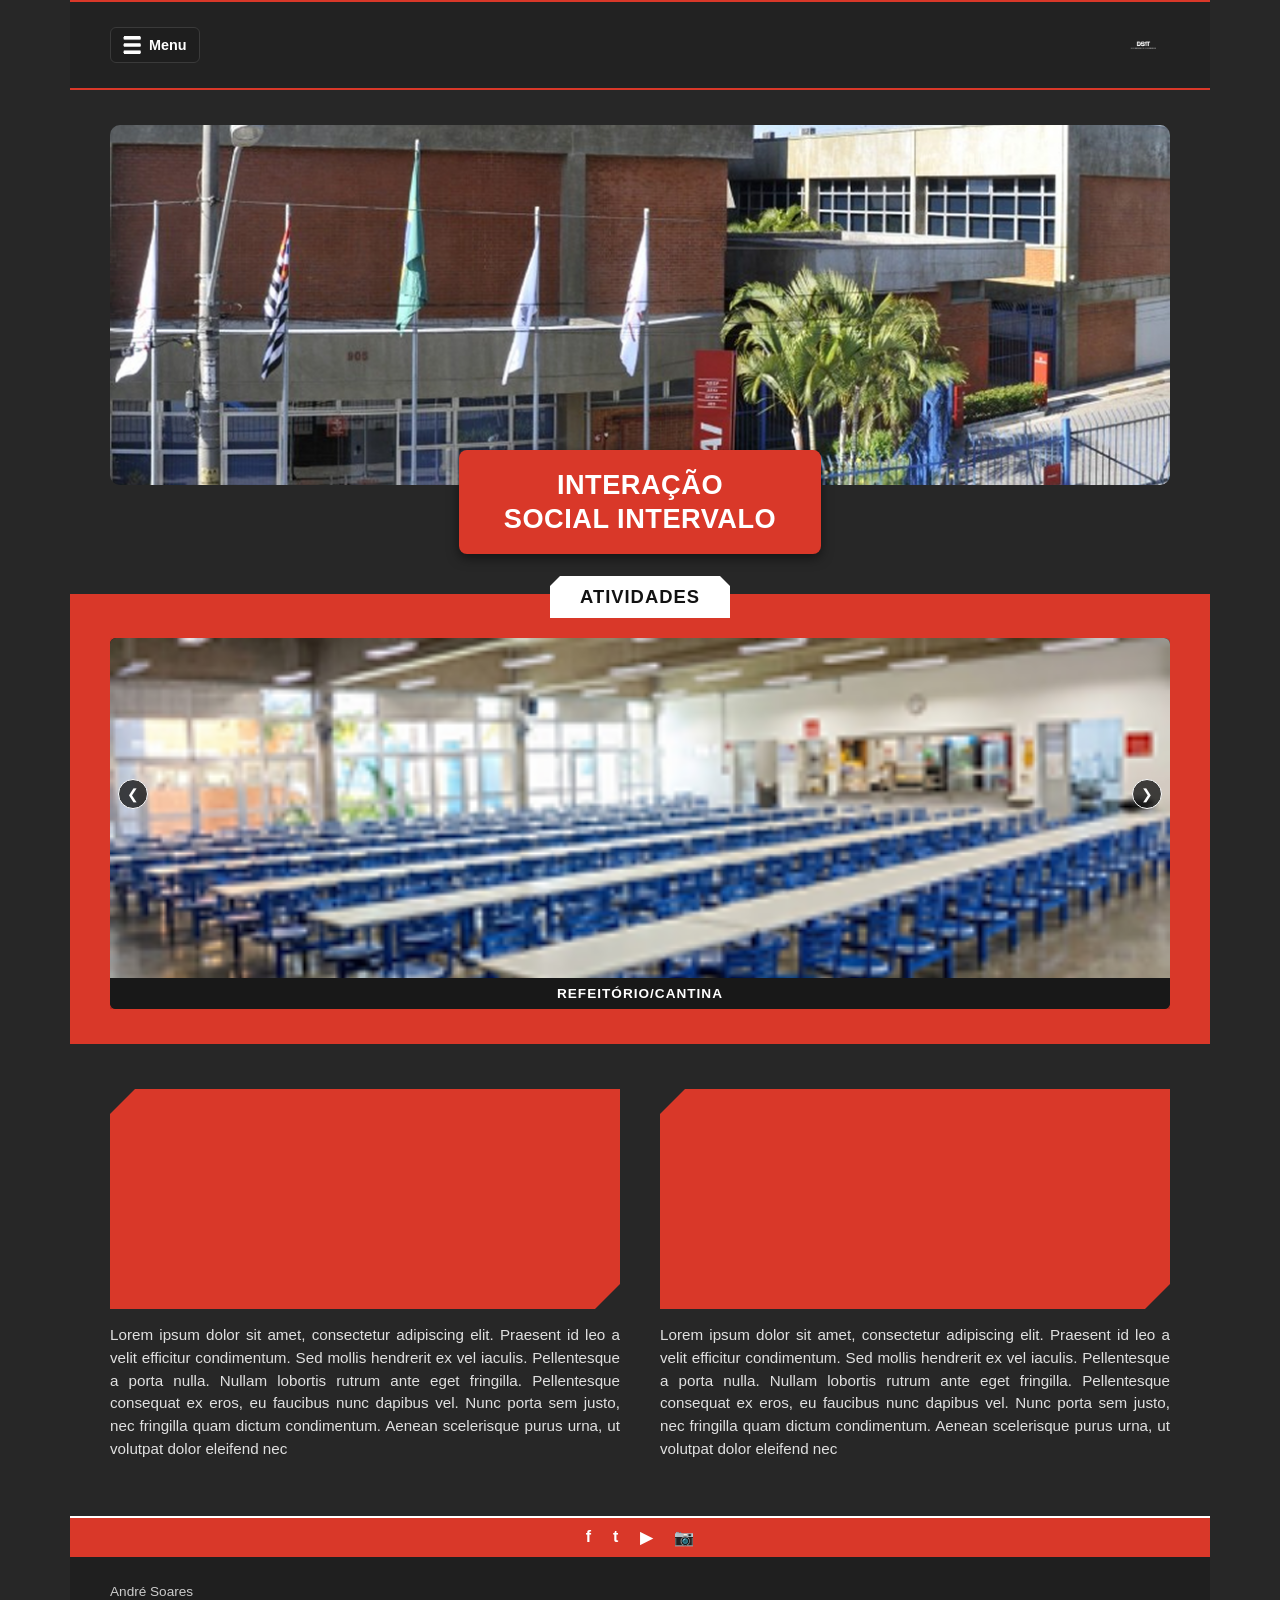
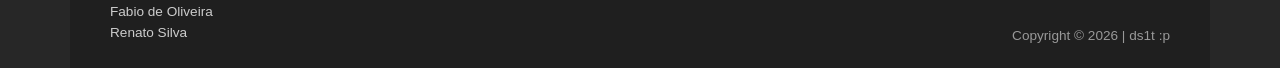
<file: pages/index.html>
<!DOCTYPE html>
<html lang="pt-br">
<head>
    <meta charset="UTF-8">
    <meta name="viewport" content="width=device-width, initial-scale=1.0">
    <title>Interação Social Intervalo</title>
    <link rel="stylesheet" href="../assets/css/style.css">
</head>
<body>

    <header>
        <details class="menu-container">
            <summary class="menu-summary">
                <img class="menu-icone" src="../assets/images/menu.png" alt="Abrir menu">
                <span class="menu-texto">Menu</span>
            </summary>
            <nav>
                <a href="index.html">Início</a>
                <a href="ds1t.html">DS1T</a>
                <a href="lazer.html">Lazer</a>
                <a href="jogos.html">Jogos</a>
                <a href="refeitorio.html">Refeitório/Cantina</a>
            </nav>
        </details>
        <img class="logo" src="../assets/images/logo.png" alt="Logo SENAI">
    </header>

    <main class="pagina-inicial">
        
        <section class="banner-principal">
            <div class="banner-imagem"></div>
            <div class="banner-titulo">
                <h1>INTERAÇÃO<br>SOCIAL INTERVALO</h1>
            </div>
        </section>

        <section class="secao-atividades">
            <div class="titulo-atividades-branco">
                <h2>ATIVIDADES</h2>
            </div>

            <div class="carrossel-container">
                <button class="btn-carrossel prev" onclick="mudarSlide(-1)">❮</button>

                <div class="carrossel-janela" id="janela">
                    <div class="carrossel-trilho" id="trilho">
                        
                        <div class="card-atividade">
                            <img src="../assets/images/cantina.png" alt="Refeitório e Cantina">
                            <span>REFEITÓRIO/CANTINA</span>
                        </div>

                        <div class="card-atividade">
                            <img src="../assets/images/musica.png" alt="Música">
                            <span>MÚSICA</span>
                        </div>

                        <div class="card-atividade">
                            <img src="../assets/images/xadrez.png" alt="Jogos">
                            <span>JOGOS</span>
                        </div>

                        <div class="card-atividade">
                            <img src="../assets/images/escola_senai.png" alt="Biblioteca">
                            <span>BIBLIOTECA</span>
                        </div>

                    </div>
                </div>

                <button class="btn-carrossel next" onclick="mudarSlide(1)">❯</button>
            </div>
        </section>

        <section class="secao-textos">
            <article class="bloco-destaque">
                <div class="card-vermelho"></div>
                <p class="caixa-texto">
                    Lorem ipsum dolor sit amet, consectetur adipiscing elit. Praesent id leo a velit efficitur condimentum. Sed mollis hendrerit ex vel iaculis. Pellentesque a porta nulla. Nullam lobortis rutrum ante eget fringilla. Pellentesque consequat ex eros, eu faucibus nunc dapibus vel. Nunc porta sem justo, nec fringilla quam dictum condimentum. Aenean scelerisque purus urna, ut volutpat dolor eleifend nec
                </p>
            </article>

            <article class="bloco-destaque">
                <div class="card-vermelho"></div>
                <p class="caixa-texto">
                    Lorem ipsum dolor sit amet, consectetur adipiscing elit. Praesent id leo a velit efficitur condimentum. Sed mollis hendrerit ex vel iaculis. Pellentesque a porta nulla. Nullam lobortis rutrum ante eget fringilla. Pellentesque consequat ex eros, eu faucibus nunc dapibus vel. Nunc porta sem justo, nec fringilla quam dictum condimentum. Aenean scelerisque purus urna, ut volutpat dolor eleifend nec
                </p>
            </article>
        </section>

    </main>

    <footer>
        <div class="redes-sociais">
            <a href="#" aria-label="Facebook">f</a>
            <a href="#" aria-label="Twitter">t</a>
            <a href="#" aria-label="YouTube">▶</a>
            <a href="#" aria-label="Instagram">📷</a>
        </div>

        <div class="rodape-info">
            <div class="autores">
                <p>André Soares</p>
                <p>Fabio de Oliveira</p>
                <p>Renato Silva</p>
            </div>
            <p class="copyright">Copyright © 2026 | ds1t :p</p>
        </div>
    </footer>

    <script>
        const janela = document.getElementById('janela');

        function mudarSlide(direcao) {
            const larguraCard = janela.offsetWidth + 15;
            
            if (direcao === 1 && janela.scrollLeft + janela.offsetWidth >= janela.scrollWidth - 5) {
                janela.scrollTo({ left: 0, behavior: 'smooth' });
            } else if (direcao === -1 && janela.scrollLeft <= 5) {
                janela.scrollTo({ left: janela.scrollWidth, behavior: 'smooth' });
            } else {
                janela.scrollBy({ left: direcao * larguraCard, behavior: 'smooth' });
            }
        }

        setInterval(() => {
            mudarSlide(1);
        }, 4000);
    </script>

</body>
</html>
</file>
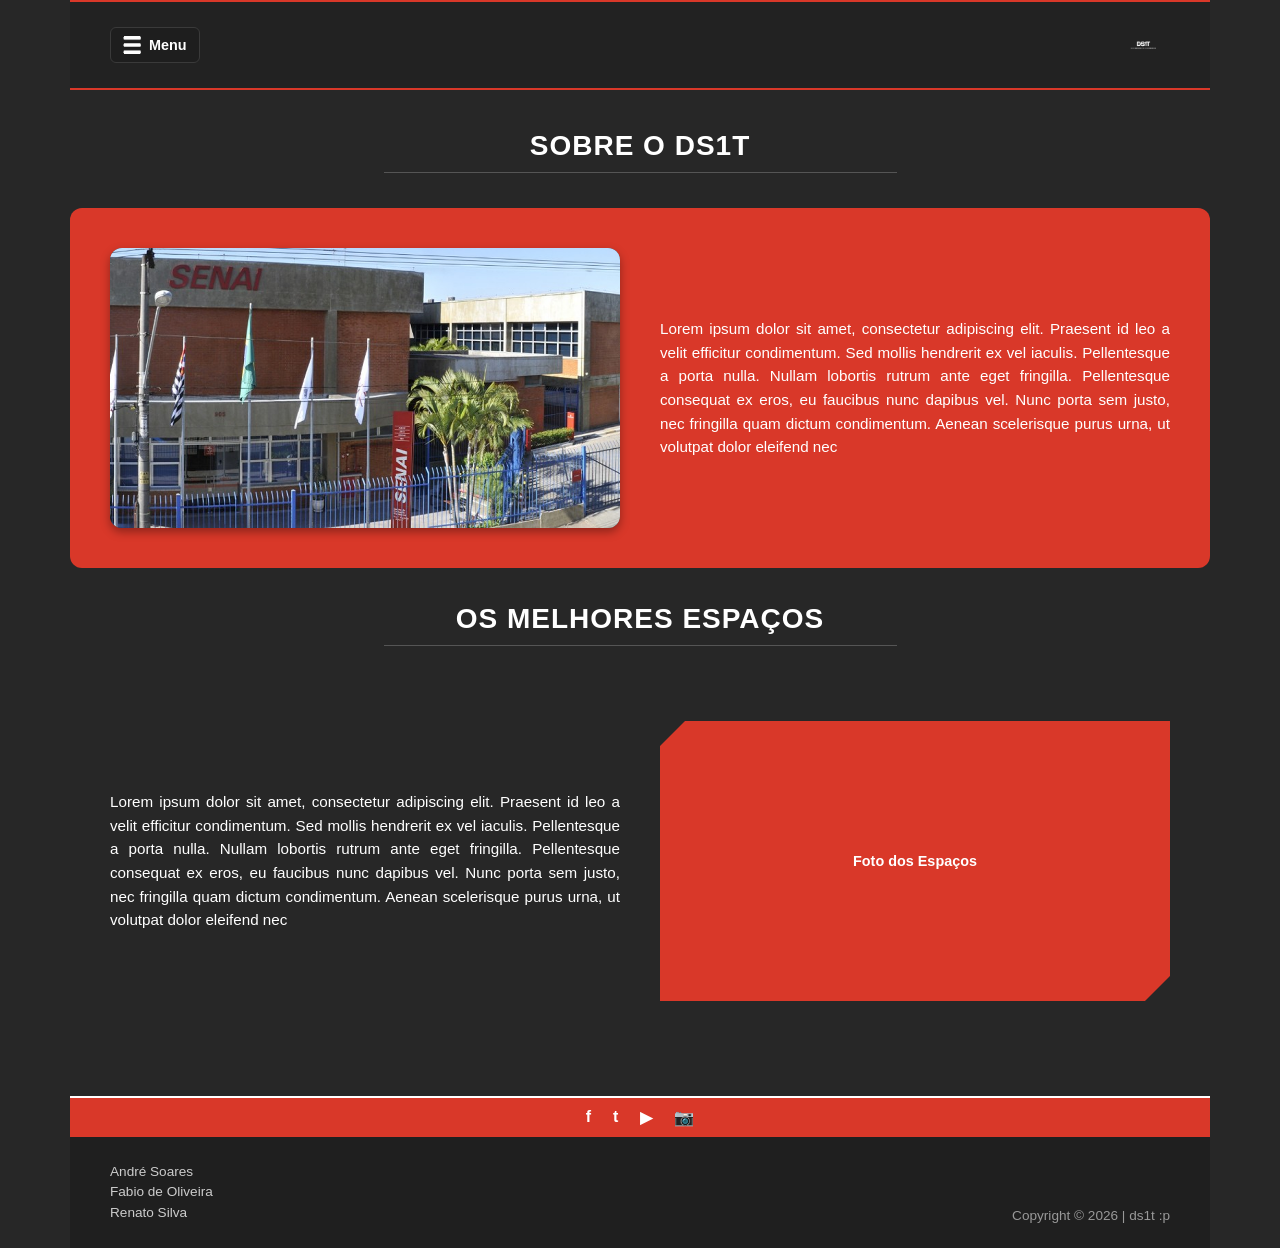
<file: pages/ds1t.html>
<!DOCTYPE html>
<html lang="pt-br">
<head>
    <meta charset="UTF-8">
    <meta name="viewport" content="width=device-width, initial-scale=1.0">
    <title>Sobre o DS1T - Interação Social</title>
    <link rel="stylesheet" href="../assets/css/style.css">
    <link rel="stylesheet" href="../assets/css/ds1t.css">
</head>
<body>

    <header>
        <details class="menu-container">
            <summary class="menu-summary">
                <img class="menu-icone" src="../assets/images/menu.png" alt="Abrir menu">
                <span class="menu-texto">Menu</span>
            </summary>
            <nav>
                <a href="index.html">Início</a>
                <a href="ds1t.html">DS1T</a>
                <a href="lazer.html">Lazer</a>
                <a href="jogos.html">Jogos</a>
                <a href="refeitorio.html">Refeitório/Cantina</a>
            </nav>
        </details>
        <img class="logo" src="../assets/images/logo.png" alt="Logo SENAI">
    </header>

    <main class="pagina-secundaria">
        <h1>SOBRE O DS1T</h1>

        <!-- PRIMEIRO BLOCO: FAIXA VERMELHA IGUAL AO FIGMA -->
        <section class="bloco">
            <div class="espaco-imagem">
                <img src="../assets/images/escola_senai.png" alt="Escola SENAI">
            </div>
            <p class="texto">
                Lorem ipsum dolor sit amet, consectetur adipiscing elit. Praesent id leo a velit efficitur condimentum. Sed mollis hendrerit ex vel iaculis. Pellentesque a porta nulla. Nullam lobortis rutrum ante eget fringilla. Pellentesque consequat ex eros, eu faucibus nunc dapibus vel. Nunc porta sem justo, nec fringilla quam dictum condimentum. Aenean scelerisque purus urna, ut volutpat dolor eleifend nec
            </p>
        </section>

        <h2>OS MELHORES ESPAÇOS</h2>

        <!-- SEGUNDO BLOCO: FUNDO ESCURO -->
        <section class="bloco1">
            <div class="espaco-imagem">
                <span>Foto dos Espaços</span>
            </div>
            <p class="texto">
                Lorem ipsum dolor sit amet, consectetur adipiscing elit. Praesent id leo a velit efficitur condimentum. Sed mollis hendrerit ex vel iaculis. Pellentesque a porta nulla. Nullam lobortis rutrum ante eget fringilla. Pellentesque consequat ex eros, eu faucibus nunc dapibus vel. Nunc porta sem justo, nec fringilla quam dictum condimentum. Aenean scelerisque purus urna, ut volutpat dolor eleifend nec
            </p>
        </section>
    </main>

    <footer>
        <div class="redes-sociais">
            <a href="#" aria-label="Facebook">f</a>
            <a href="#" aria-label="Twitter">t</a>
            <a href="#" aria-label="YouTube">▶</a>
            <a href="#" aria-label="Instagram">📷</a>
        </div>

        <div class="rodape-info">
            <div class="autores">
                <p>André Soares</p>
                <p>Fabio de Oliveira</p>
                <p>Renato Silva</p>
            </div>
            <p class="copyright">Copyright © 2026 | ds1t :p</p>
        </div>
    </footer>

</body>
</html>
</file>
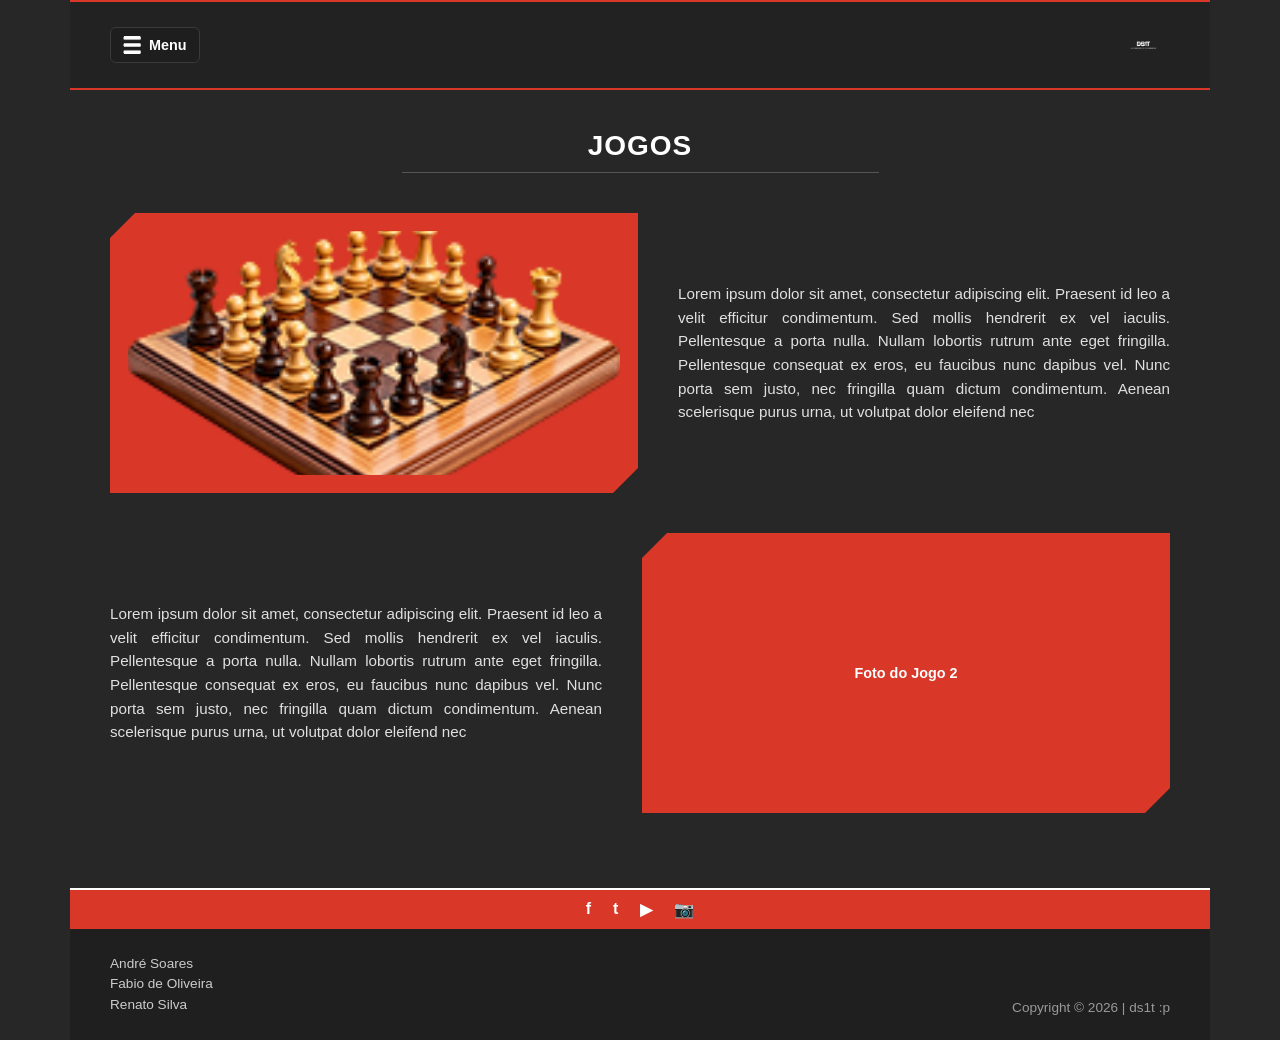
<file: pages/jogos.html>
<!DOCTYPE html>
<html lang="pt-br">
<head>
    <meta charset="UTF-8">
    <meta name="viewport" content="width=device-width, initial-scale=1.0">
    <title>Interação Social | Jogos</title>
    <link rel="stylesheet" href="../assets/css/style.css">
    <link rel="stylesheet" href="../assets/css/jogos.css">
</head>
<body>

    <header>
        <details class="menu-container">
            <summary class="menu-summary">
                <img class="menu-icone" src="../assets/images/menu.png" alt="Abrir menu">
                <span class="menu-texto">Menu</span>
            </summary>
            <nav>
                <a href="index.html">Início</a>
                <a href="ds1t.html">DS1T</a>
                <a href="lazer.html">Lazer</a>
                <a href="jogos.html">Jogos</a>
                <a href="refeitorio.html">Refeitório/Cantina</a>
            </nav>
        </details>
        <img class="logo" src="../assets/images/logo.png" alt="Logo SENAI">
    </header>

    <main class="pagina-jogos">
        <h1>JOGOS</h1>

        <section class="bloco-jogo">
            <div class="espaco-imagem">
                <img src="../assets/images/xadrez.png" alt="Jogo de Xadrez">
            </div>
            <p class="texto">
                Lorem ipsum dolor sit amet, consectetur adipiscing elit. Praesent id leo a velit efficitur condimentum. Sed mollis hendrerit ex vel iaculis. Pellentesque a porta nulla. Nullam lobortis rutrum ante eget fringilla. Pellentesque consequat ex eros, eu faucibus nunc dapibus vel. Nunc porta sem justo, nec fringilla quam dictum condimentum. Aenean scelerisque purus urna, ut volutpat dolor eleifend nec
            </p>
        </section>

        <section class="bloco-jogo">
            <div class="espaco-imagem">
                <span>Foto do Jogo 2</span>
            </div>
            <p class="texto">
                Lorem ipsum dolor sit amet, consectetur adipiscing elit. Praesent id leo a velit efficitur condimentum. Sed mollis hendrerit ex vel iaculis. Pellentesque a porta nulla. Nullam lobortis rutrum ante eget fringilla. Pellentesque consequat ex eros, eu faucibus nunc dapibus vel. Nunc porta sem justo, nec fringilla quam dictum condimentum. Aenean scelerisque purus urna, ut volutpat dolor eleifend nec
            </p>
        </section>
    </main>

    <footer>
        <div class="redes-sociais">
            <a href="#" aria-label="Facebook">f</a>
            <a href="#" aria-label="Twitter">t</a>
            <a href="#" aria-label="YouTube">▶</a>
            <a href="#" aria-label="Instagram">📷</a>
        </div>

        <div class="rodape-info">
            <div class="autores">
                <p>André Soares</p>
                <p>Fabio de Oliveira</p>
                <p>Renato Silva</p>
            </div>
            <p class="copyright">Copyright © 2026 | ds1t :p</p>
        </div>
    </footer>

</body>
</html>
</file>
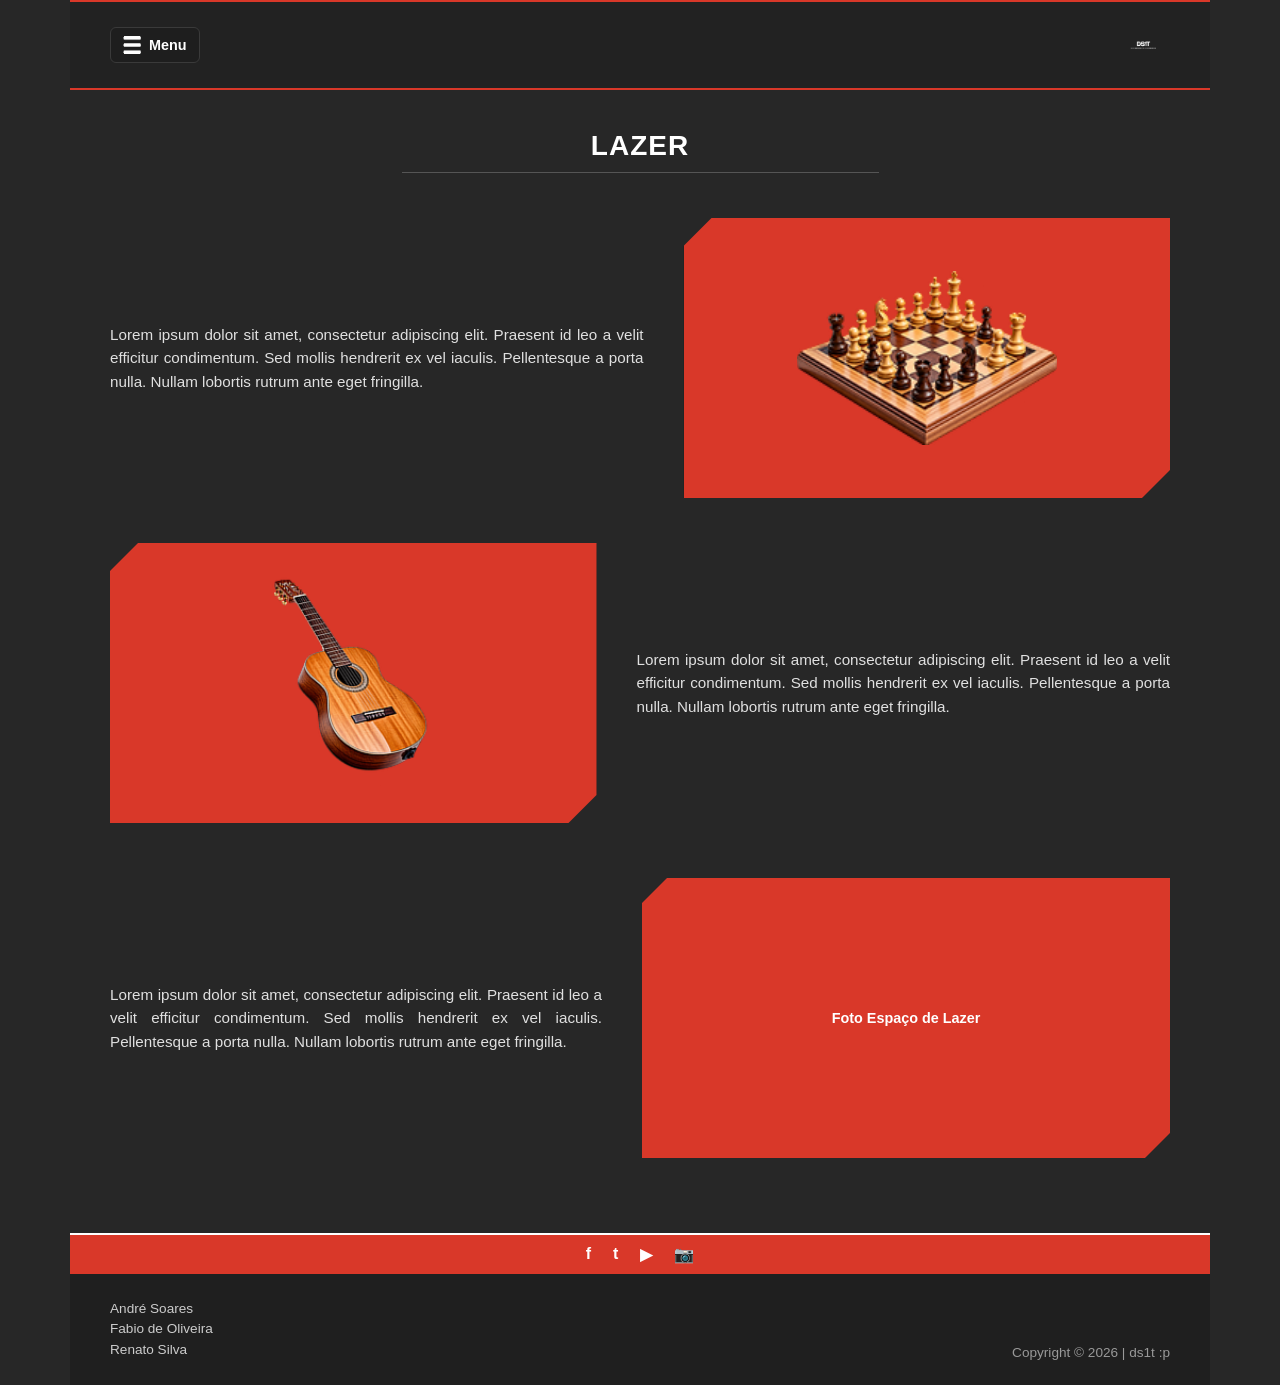
<file: pages/lazer.html>
<!DOCTYPE html>
<html lang="pt-br">
<head>
    <meta charset="UTF-8">
    <meta name="viewport" content="width=device-width, initial-scale=1.0">
    <title>Interação Social | Lazer</title>
    <link rel="stylesheet" href="../assets/css/style.css">
    <link rel="stylesheet" href="../assets/css/lazer.css">
</head>
<body>

    <header>   
        <details class="menu-container">
            <summary class="menu-summary">
                <img class="menu-icone" src="../assets/images/menu.png" alt="Abrir menu">
                <span class="menu-texto">Menu</span>
            </summary>
            <nav>
                <a href="index.html">Início</a>
                <a href="ds1t.html">DS1T</a>
                <a href="lazer.html">Lazer</a>
                <a href="jogos.html">Jogos</a>
                <a href="refeitorio.html">Refeitório/Cantina</a>
            </nav>
        </details>
        <img class="logo" src="../assets/images/logo.png" alt="Logo SENAI">
    </header>

    <main class="pagina-lazer">
        <h1 class="titulo-lazer">LAZER</h1>

        <!-- BLOCO 1: TEXTO NA ESQUERDA, XADREZ NA DIREITA -->
        <div class="container-lado-a-lado">
            <section class="secao-texto">
                <p class="texto-lazer">
                    Lorem ipsum dolor sit amet, consectetur adipiscing elit. Praesent id leo a velit efficitur condimentum. Sed mollis hendrerit ex vel iaculis. Pellentesque a porta nulla. Nullam lobortis rutrum ante eget fringilla.
                </p>
            </section>
            <section class="secao-imagem">
                <img class="imagem-destaque" src="../assets/images/xadrez.png" alt="Tabuleiro de xadrez">
            </section>
        </div>

        <!-- BLOCO 2: VIOLÃO NA ESQUERDA, TEXTO NA DIREITA -->
        <div class="container-lado-a-lado">
            <section class="secao-imagem">
                <img class="imagem-destaque" src="../assets/images/violao.png" alt="Violão">
            </section>
            <section class="secao-texto">
                <p class="texto-lazer">
                    Lorem ipsum dolor sit amet, consectetur adipiscing elit. Praesent id leo a velit efficitur condimentum. Sed mollis hendrerit ex vel iaculis. Pellentesque a porta nulla. Nullam lobortis rutrum ante eget fringilla.
                </p>
            </section>
        </div>

        <!-- BLOCO 3: ESPAÇO DE FOTO E TEXTO ABAIXO (IGUAL AO FIGMA) -->
        <section class="bloco-extra">
            <div class="espaco-imagem">
                <span>Foto Espaço de Lazer</span>
            </div>
            <p class="texto-lazer">
                Lorem ipsum dolor sit amet, consectetur adipiscing elit. Praesent id leo a velit efficitur condimentum. Sed mollis hendrerit ex vel iaculis. Pellentesque a porta nulla. Nullam lobortis rutrum ante eget fringilla.
            </p>
        </section>
    </main>

    <footer>
        <div class="redes-sociais">
            <a href="#" aria-label="Facebook">f</a>
            <a href="#" aria-label="Twitter">t</a>
            <a href="#" aria-label="YouTube">▶</a>
            <a href="#" aria-label="Instagram">📷</a>
        </div>

        <div class="rodape-info">
            <div class="autores">
                <p>André Soares</p>
                <p>Fabio de Oliveira</p>
                <p>Renato Silva</p>
            </div>
            <p class="copyright">Copyright © 2026 | ds1t :p</p>
        </div>
    </footer>

</body>
</html>
</file>
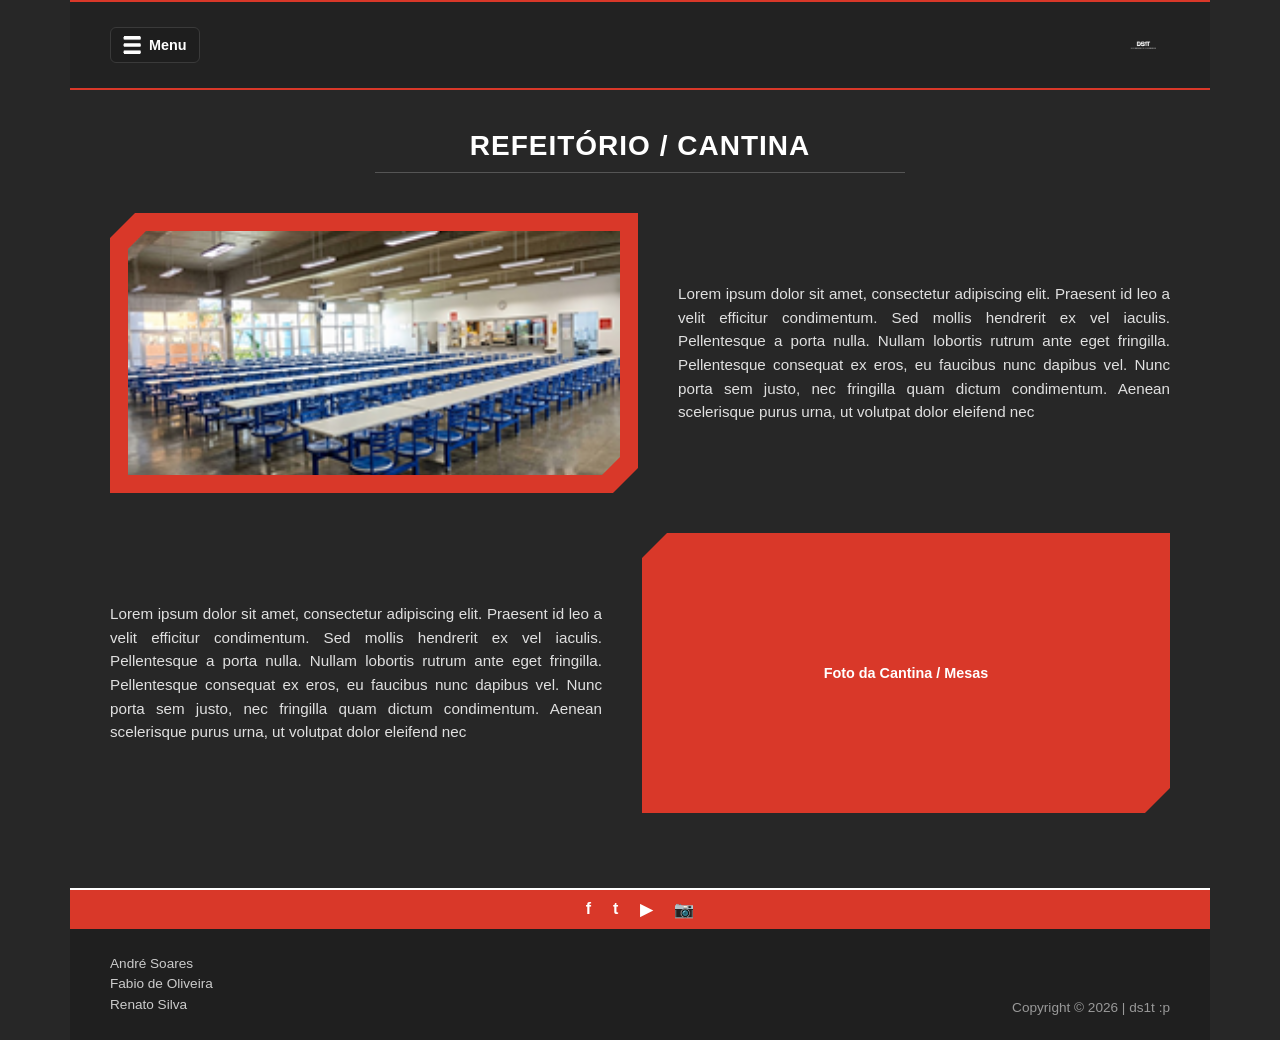
<file: pages/refeitorio.html>
<!DOCTYPE html>
<html lang="pt-br">
<head>
    <meta charset="UTF-8">
    <meta name="viewport" content="width=device-width, initial-scale=1.0">
    <title>Interação Social | Refeitório e Cantina</title>
    <link rel="stylesheet" href="../assets/css/style.css">
    <link rel="stylesheet" href="../assets/css/refeitorio.css">
</head>
<body>

    <header>
        <details class="menu-container">
            <summary class="menu-summary">
                <img class="menu-icone" src="../assets/images/menu.png" alt="Abrir menu">
                <span class="menu-texto">Menu</span>
            </summary>
            <nav>
                <a href="index.html">Início</a>
                <a href="ds1t.html">DS1T</a>
                <a href="lazer.html">Lazer</a>
                <a href="jogos.html">Jogos</a>
                <a href="refeitorio.html">Refeitório/Cantina</a>
            </nav>
        </details>
        <img class="logo" src="../assets/images/logo.png" alt="Logo SENAI">
    </header>

    <main class="pagina-refeitorio">
        <h1>REFEITÓRIO / CANTINA</h1>

        <!-- BLOCO 1: REFEITÓRIO (COM A FOTO DA CANTINA DA SUA PASTA) -->
        <section class="bloco-espaco">
            <div class="espaco-imagem">
                <img src="../assets/images/cantina.png" alt="Refeitório SENAI">
            </div>
            <p class="texto">
                Lorem ipsum dolor sit amet, consectetur adipiscing elit. Praesent id leo a velit efficitur condimentum. Sed mollis hendrerit ex vel iaculis. Pellentesque a porta nulla. Nullam lobortis rutrum ante eget fringilla. Pellentesque consequat ex eros, eu faucibus nunc dapibus vel. Nunc porta sem justo, nec fringilla quam dictum condimentum. Aenean scelerisque purus urna, ut volutpat dolor eleifend nec
            </p>
        </section>

        <!-- BLOCO 2: CANTINA / ESPAÇO DE CONVIVÊNCIA -->
        <section class="bloco-espaco">
            <div class="espaco-imagem">
                <span>Foto da Cantina / Mesas</span>
            </div>
            <p class="texto">
                Lorem ipsum dolor sit amet, consectetur adipiscing elit. Praesent id leo a velit efficitur condimentum. Sed mollis hendrerit ex vel iaculis. Pellentesque a porta nulla. Nullam lobortis rutrum ante eget fringilla. Pellentesque consequat ex eros, eu faucibus nunc dapibus vel. Nunc porta sem justo, nec fringilla quam dictum condimentum. Aenean scelerisque purus urna, ut volutpat dolor eleifend nec
            </p>
        </section>
    </main>

    <footer>
        <div class="redes-sociais">
            <a href="#" aria-label="Facebook">f</a>
            <a href="#" aria-label="Twitter">t</a>
            <a href="#" aria-label="YouTube">▶</a>
            <a href="#" aria-label="Instagram">📷</a>
        </div>

        <div class="rodape-info">
            <div class="autores">
                <p>André Soares</p>
                <p>Fabio de Oliveira</p>
                <p>Renato Silva</p>
            </div>
            <p class="copyright">Copyright © 2026 | ds1t :p</p>
        </div>
    </footer>

</body>
</html>
</file>
<file: assets/css/style.css>
/* RESET E CONFIGURAÇÕES GERAIS */
* {
    margin: 0;
    padding: 0;
    box-sizing: border-box;
    font-family: Arial, Helvetica, sans-serif;
}

body {
    background-color: #272727;
    color: #ffffff;
    display: flex;
    flex-direction: column;
    align-items: center;
    min-height: 100vh;
}

/* CABEÇALHO */
header {
    width: 100%;
    max-width: 480px;
    height: 75px;
    display: flex;
    justify-content: space-between;
    align-items: center;
    padding: 15px 20px;
    border-top: 2px solid #d93829;
    border-bottom: 2px solid #d93829;
    background-color: #222222;
}

.logo {
    height: 45px;
    object-fit: contain;
}

/* MENU FLUTUANTE */
.menu-container {
    position: relative;
    z-index: 100;
}

.menu-summary {
    display: flex;
    align-items: center;
    gap: 8px;
    cursor: pointer;
    list-style: none;
    background-color: #1e1e1e;
    padding: 8px 12px;
    border-radius: 6px;
    border: 1px solid #3a3a3a;
    font-size: 0.9rem;
    font-weight: bold;
}

.menu-summary::-webkit-details-marker {
    display: none;
}

.menu-icone {
    width: 18px;
    height: 18px;
}

.menu-container[open] nav {
    display: flex;
    flex-direction: column;
    position: absolute;
    top: 115%;
    left: 0;
    background-color: #1e1e1e;
    border: 1px solid #d93829;
    border-radius: 8px;
    min-width: 200px;
    box-shadow: 0 8px 16px rgba(0, 0, 0, 0.7);
}

.menu-container nav a {
    color: #ffffff;
    text-decoration: none;
    padding: 12px 16px;
    font-size: 0.9rem;
    border-bottom: 1px solid #2a2a2a;
}

.menu-container nav a:last-child {
    border-bottom: none;
}

.menu-container nav a:hover {
    background-color: #d93829;
}

/* CORPO DA PÁGINA INICIAL */
.pagina-inicial {
    width: 100%;
    max-width: 480px;
    display: flex;
    flex-direction: column;
    gap: 25px;
}

/* BANNER PRINCIPAL (IGUAL AO FIGMA) */
.banner-principal {
    padding: 25px 25px 0 25px;
    display: flex;
    flex-direction: column;
    align-items: center;
}

.banner-imagem {
    width: 100%;
    height: 170px;
    background-color: #3d3d3d;
    border-radius: 10px;
    background-image: url('../images/escola_senai.png');
    background-size: cover;
    background-position: center;
}

.banner-titulo {
    background-color: #d93829;
    padding: 14px 28px;
    border-radius: 8px;
    text-align: center;
    margin-top: -28px; /* Faz a placa vermelha sobrepor a imagem */
    box-shadow: 0 4px 12px rgba(0, 0, 0, 0.5);
    z-index: 2;
}

.banner-titulo h1 {
    font-size: 1.05rem;
    font-weight: 800;
    letter-spacing: 0.5px;
    line-height: 1.25;
}

/* SEÇÃO DE ATIVIDADES (FAIXA VERMELHA COM CARROSSEL) */
.secao-atividades {
    background-color: #d93829;
    padding: 0 25px 25px 25px;
    margin-top: 15px;
    display: flex;
    flex-direction: column;
    align-items: center;
    position: relative;
}

.titulo-atividades-branco {
    background-color: #ffffff;
    padding: 10px 30px;
    margin-top: -18px;
    margin-bottom: 20px;
    clip-path: polygon(10px 0, calc(100% - 10px) 0, 100% 10px, 100% 100%, 0 100%, 0 10px);
}

.titulo-atividades-branco h2 {
    color: #121212;
    font-size: 1.15rem;
    font-weight: 900;
    letter-spacing: 1px;
}

/* CARROSSEL */
.carrossel-container {
    width: 100%;
    position: relative;
    display: flex;
    align-items: center;
}

.carrossel-janela {
    width: 100%;
    overflow-x: auto;
    scroll-snap-type: x mandatory;
    scroll-behavior: smooth;
    scrollbar-width: none;
}

.carrossel-janela::-webkit-scrollbar {
    display: none;
}

.carrossel-trilho {
    display: flex;
    gap: 15px;
}

.card-atividade {
    min-width: 100%;
    scroll-snap-align: start;
    background-color: #181818;
    border-radius: 6px;
    overflow: hidden;
    box-shadow: 0 4px 10px rgba(0, 0, 0, 0.4);
    text-align: center;
}

.card-atividade img {
    width: 100%;
    height: 185px;
    object-fit: cover;
    display: block;
}

.card-atividade span {
    display: block;
    background-color: #181818;
    color: #ffffff;
    font-weight: bold;
    padding: 8px;
    font-size: 0.85rem;
    letter-spacing: 1px;
}

.btn-carrossel {
    position: absolute;
    top: 42%;
    transform: translateY(-50%);
    background-color: rgba(24, 24, 24, 0.8);
    color: #ffffff;
    border: 1px solid #ffffff;
    width: 30px;
    height: 30px;
    border-radius: 50%;
    cursor: pointer;
    font-size: 0.9rem;
    z-index: 10;
}

.btn-carrossel.prev {
    left: 8px;
}

.btn-carrossel.next {
    right: 8px;
}

.btn-carrossel:hover {
    background-color: #d93829;
}


.secao-textos {
    padding: 10px 25px;
    display: flex;
    flex-direction: column;
    gap: 30px;
}

.bloco-destaque {
    display: flex;
    flex-direction: column;
    gap: 15px;
}

.card-vermelho {
    width: 100%;
    height: 170px;
    background-color: #d93829;
    /* Cria o recorte diagonal nos cantos superior esquerdo e inferior direito */
    clip-path: polygon(25px 0, 100% 0, 100% calc(100% - 25px), calc(100% - 25px) 100%, 0 100%, 0 25px);
}

.caixa-texto {
    font-size: 0.85rem;
    line-height: 1.5;
    color: #e0e0e0;
    text-align: justify;
}


footer {
    width: 100%;
    max-width: 480px;
    margin-top: 35px;
    background-color: #1f1f1f;
}

.redes-sociais {
    background-color: #d93829;
    padding: 10px 20px;
    display: flex;
    justify-content: center;
    gap: 22px;
    border-top: 2px solid #ffffff;
}

.redes-sociais a {
    color: #ffffff;
    text-decoration: none;
    font-weight: bold;
    font-size: 1rem;
}

.rodape-info {
    padding: 20px 25px;
    display: flex;
    justify-content: space-between;
    align-items: flex-end;
}

.autores {
    font-size: 0.75rem;
    color: #cccccc;
    line-height: 1.5;
}

.copyright {
    font-size: 0.75rem;
    color: #999999;
}

/* =========================================================
   RESPONSIVIDADE (@MEDIA) - IPHONE SE, IPAD E DESKTOP
   ========================================================= */

/* 1. IPHONE SE (Telas pequenas até 375px) */
@media (max-width: 375px) {
    header {
        padding: 12px 15px;
    }

    .banner-titulo h1 {
        font-size: 0.95rem;
    }

    .titulo-atividades-branco h2 {
        font-size: 1rem;
    }
}

/* 2. IPAD / TABLET (Telas a partir de 768px) */
@media (min-width: 768px) {
    header,
    .pagina-inicial,
    footer {
        max-width: 720px;
    }

    .banner-imagem {
        height: 260px;
    }

    .banner-titulo h1 {
        font-size: 1.35rem;
    }

    .card-atividade img {
        height: 260px;
    }

    /* Coloca os dois blocos vermelhos lado a lado no iPad */
    .secao-textos {
        flex-direction: row;
        gap: 25px;
    }

    .bloco-destaque {
        flex: 1;
    }
}

/* 3. DESKTOP 1440x900 (Telas a partir de 1024px) */
@media (min-width: 1024px) {
    header,
    .pagina-inicial,
    footer {
        max-width: 1140px;
    }

    header {
        height: 90px;
        padding: 15px 40px;
    }

    .logo {
        height: 55px;
    }

    .banner-principal {
        padding: 35px 40px 0 40px;
    }

    .banner-imagem {
        height: 360px;
    }

    .banner-titulo {
        padding: 18px 45px;
        margin-top: -35px;
    }

    .banner-titulo h1 {
        font-size: 1.7rem;
    }

    .secao-atividades {
        padding: 0 40px 35px 40px;
    }

    .card-atividade img {
        height: 340px;
    }

    .secao-textos {
        padding: 20px 40px;
        gap: 40px;
    }

    .card-vermelho {
        height: 220px;
    }

    .caixa-texto {
        font-size: 0.95rem;
    }

    .rodape-info {
        padding: 25px 40px;
    }

    .autores,
    .copyright {
        font-size: 0.85rem;
    }
}
</file>
<file: assets/css/ds1t.css>
.pagina-secundaria {
    width: 100%;
    max-width: 480px;
    padding: 30px 0 10px 0;
    display: flex;
    flex-direction: column;
    align-items: center;
    gap: 28px;
}

.pagina-secundaria h1,
.pagina-secundaria h2 {
    font-size: 1.35rem;
    font-weight: 800;
    color: #ffffff;
    letter-spacing: 1px;
    text-transform: uppercase;
    padding-bottom: 10px;
    border-bottom: 1px solid #555555;
    width: 75%;
    text-align: center;
}

.bloco {
    width: 100%;
    background-color: #d93829;
    padding: 25px;
    display: flex;
    flex-direction: column;
    gap: 18px;
}

.bloco1 {
    width: 100%;
    padding: 0 25px;
    display: flex;
    flex-direction: column;
    gap: 18px;
}

.espaco-imagem {
    width: 100%;
    height: 185px;
    background-color: #3d3d3d;
    border-radius: 12px;
    overflow: hidden;
    display: flex;
    justify-content: center;
    align-items: center;
    color: #999999;
    font-size: 0.9rem;
    font-weight: bold;
    box-shadow: 0 4px 10px rgba(0, 0, 0, 0.35);
}

.bloco1 .espaco-imagem {
    background-color: #d93829;
    border-radius: 0;
    color: #ffffff;
    clip-path: polygon(25px 0, 100% 0, 100% calc(100% - 25px), calc(100% - 25px) 100%, 0 100%, 0 25px);
}

.espaco-imagem img {
    width: 100%;
    height: 100%;
    object-fit: cover;
    display: block;
}

.texto {
    font-size: 0.85rem;
    line-height: 1.55;
    color: #ffffff;
    text-align: justify;
}

@media (max-width: 375px) {
    .pagina-secundaria h1,
    .pagina-secundaria h2 {
        font-size: 1.15rem;
    }
}

@media (min-width: 768px) {
    .pagina-secundaria {
        max-width: 720px;
    }

    .bloco {
        padding: 35px;
        border-radius: 12px;
    }

    .bloco1 {
        padding: 0 35px;
    }

    .espaco-imagem {
        height: 260px;
    }
}

@media (min-width: 1024px) {
    .pagina-secundaria {
        max-width: 1140px;
        padding: 40px 0 20px 0;
        gap: 35px;
    }

    .pagina-secundaria h1,
    .pagina-secundaria h2 {
        font-size: 1.75rem;
        width: 45%;
    }

    .bloco,
    .bloco1 {
        flex-direction: row;
        align-items: center;
        gap: 40px;
        padding: 40px;
    }

    .bloco1 {
        flex-direction: row-reverse;
    }

    .espaco-imagem {
        flex: 1;
        height: 280px;
    }

    .texto {
        flex: 1;
        font-size: 0.95rem;
    }
}
</file>
<file: assets/css/jogos.css>
.pagina-jogos {
    width: 100%;
    max-width: 480px;
    padding: 30px 25px 10px 25px;
    display: flex;
    flex-direction: column;
    align-items: center;
    gap: 30px;
}

.pagina-jogos h1 {
    font-size: 1.4rem;
    font-weight: 800;
    color: #ffffff;
    letter-spacing: 1px;
    text-transform: uppercase;
    padding-bottom: 10px;
    border-bottom: 1px solid #555555;
    width: 65%;
    text-align: center;
}

.bloco-jogo {
    width: 100%;
    display: flex;
    flex-direction: column;
    gap: 18px;
}

.espaco-imagem {
    width: 100%;
    height: 185px;
    background-color: #d93829;
    padding: 14px;
    overflow: hidden;
    display: flex;
    justify-content: center;
    align-items: center;
    color: #ffffff;
    font-size: 0.9rem;
    font-weight: bold;
    box-shadow: 0 4px 10px rgba(0, 0, 0, 0.35);
    clip-path: polygon(25px 0, 100% 0, 100% calc(100% - 25px), calc(100% - 25px) 100%, 0 100%, 0 25px);
}

.espaco-imagem img {
    width: 100%;
    height: 100%;
    object-fit: cover;
    display: block;
    clip-path: polygon(18px 0, 100% 0, 100% calc(100% - 18px), calc(100% - 18px) 100%, 0 100%, 0 18px);
}

.texto {
    font-size: 0.85rem;
    line-height: 1.55;
    color: #e0e0e0;
    text-align: justify;
}

@media (max-width: 375px) {
    .pagina-jogos h1 {
        font-size: 1.2rem;
    }
}

@media (min-width: 768px) {
    .pagina-jogos {
        max-width: 720px;
    }

    .espaco-imagem {
        height: 260px;
        padding: 18px;
    }
}

@media (min-width: 1024px) {
    .pagina-jogos {
        max-width: 1140px;
        padding: 40px;
        gap: 40px;
    }

    .pagina-jogos h1 {
        font-size: 1.75rem;
        width: 45%;
    }

    .bloco-jogo {
        flex-direction: row;
        align-items: center;
        gap: 40px;
    }

    .bloco-jogo:nth-of-type(2) {
        flex-direction: row-reverse;
    }

    .espaco-imagem {
        flex: 1;
        height: 280px;
    }

    .texto {
        flex: 1;
        font-size: 0.95rem;
    }
}
</file>
<file: assets/css/lazer.css>
.pagina-lazer {
    width: 100%;
    max-width: 480px;
    padding: 30px 25px 10px 25px;
    display: flex;
    flex-direction: column;
    align-items: center;
    gap: 35px;
}

.titulo-lazer {
    font-size: 1.4rem;
    font-weight: 800;
    color: #ffffff;
    letter-spacing: 1px;
    text-transform: uppercase;
    padding-bottom: 10px;
    border-bottom: 1px solid #555555;
    width: 65%;
    text-align: center;
}

.container-lado-a-lado {
    width: 100%;
    display: flex;
    align-items: center;
    justify-content: space-between;
    gap: 18px;
}

.secao-texto {
    flex: 1.1;
}

.secao-imagem {
    flex: 0.9;
    background-color: #d93829;
    padding: 16px;
    display: flex;
    justify-content: center;
    align-items: center;
    box-shadow: 0 4px 10px rgba(0, 0, 0, 0.35);
    clip-path: polygon(22px 0, 100% 0, 100% calc(100% - 22px), calc(100% - 22px) 100%, 0 100%, 0 22px);
}

.texto-lazer {
    font-size: 0.85rem;
    line-height: 1.55;
    color: #e0e0e0;
    text-align: justify;
}

.imagem-destaque {
    width: 100%;
    max-width: 155px;
    height: 145px;
    object-fit: contain;
    display: block;
}

.bloco-extra {
    width: 100%;
    display: flex;
    flex-direction: column;
    gap: 18px;
    margin-top: 10px;
}

.espaco-imagem {
    width: 100%;
    height: 185px;
    background-color: #d93829;
    padding: 14px;
    overflow: hidden;
    display: flex;
    justify-content: center;
    align-items: center;
    color: #ffffff;
    font-size: 0.9rem;
    font-weight: bold;
    box-shadow: 0 4px 10px rgba(0, 0, 0, 0.35);
    clip-path: polygon(25px 0, 100% 0, 100% calc(100% - 25px), calc(100% - 25px) 100%, 0 100%, 0 25px);
}

.espaco-imagem img {
    width: 100%;
    height: 100%;
    object-fit: cover;
    display: block;
    clip-path: polygon(18px 0, 100% 0, 100% calc(100% - 18px), calc(100% - 18px) 100%, 0 100%, 0 18px);
}

@media (max-width: 375px) {
    .titulo-lazer {
        font-size: 1.2rem;
    }

    .secao-imagem {
        padding: 12px;
    }

    .imagem-destaque {
        max-width: 125px;
        height: 120px;
    }
}

@media (min-width: 768px) {
    .pagina-lazer {
        max-width: 720px;
    }

    .secao-imagem {
        padding: 20px;
    }

    .imagem-destaque {
        max-width: 210px;
        height: 190px;
    }

    .espaco-imagem {
        height: 260px;
        padding: 18px;
    }
}

@media (min-width: 1024px) {
    .pagina-lazer {
        max-width: 1140px;
        padding: 40px;
        gap: 45px;
    }

    .titulo-lazer {
        font-size: 1.75rem;
        width: 45%;
    }

    .container-lado-a-lado {
        gap: 40px;
    }

    .secao-imagem {
        padding: 25px;
        clip-path: polygon(28px 0, 100% 0, 100% calc(100% - 28px), calc(100% - 28px) 100%, 0 100%, 0 28px);
    }

    .texto-lazer {
        font-size: 0.95rem;
    }

    .imagem-destaque {
        max-width: 260px;
        height: 230px;
    }

    .bloco-extra {
        flex-direction: row-reverse;
        align-items: center;
        gap: 40px;
    }

    .espaco-imagem {
        flex: 1;
        height: 280px;
    }

    .bloco-extra .texto-lazer {
        flex: 1;
    }
}
</file>
<file: assets/css/refeitorio.css>
.pagina-refeitorio {
    width: 100%;
    max-width: 480px;
    padding: 30px 25px 10px 25px;
    display: flex;
    flex-direction: column;
    align-items: center;
    gap: 30px;
}

.pagina-refeitorio h1 {
    font-size: 1.35rem;
    font-weight: 800;
    color: #ffffff;
    letter-spacing: 1px;
    text-transform: uppercase;
    padding-bottom: 10px;
    border-bottom: 1px solid #555555;
    width: 80%;
    text-align: center;
}

.bloco-espaco {
    width: 100%;
    display: flex;
    flex-direction: column;
    gap: 18px;
}

.espaco-imagem {
    width: 100%;
    height: 185px;
    background-color: #d93829;
    padding: 14px;
    overflow: hidden;
    display: flex;
    justify-content: center;
    align-items: center;
    color: #ffffff;
    font-size: 0.9rem;
    font-weight: bold;
    box-shadow: 0 4px 10px rgba(0, 0, 0, 0.35);
    clip-path: polygon(25px 0, 100% 0, 100% calc(100% - 25px), calc(100% - 25px) 100%, 0 100%, 0 25px);
}

.espaco-imagem img {
    width: 100%;
    height: 100%;
    object-fit: cover;
    display: block;
    clip-path: polygon(18px 0, 100% 0, 100% calc(100% - 18px), calc(100% - 18px) 100%, 0 100%, 0 18px);
}

.texto {
    font-size: 0.85rem;
    line-height: 1.55;
    color: #e0e0e0;
    text-align: justify;
}

@media (max-width: 375px) {
    .pagina-refeitorio h1 {
        font-size: 1.15rem;
    }
}

@media (min-width: 768px) {
    .pagina-refeitorio {
        max-width: 720px;
    }

    .espaco-imagem {
        height: 260px;
        padding: 18px;
    }
}

@media (min-width: 1024px) {
    .pagina-refeitorio {
        max-width: 1140px;
        padding: 40px;
        gap: 40px;
    }

    .pagina-refeitorio h1 {
        font-size: 1.75rem;
        width: 50%;
    }

    .bloco-espaco {
        flex-direction: row;
        align-items: center;
        gap: 40px;
    }

    .bloco-espaco:nth-of-type(2) {
        flex-direction: row-reverse;
    }

    .espaco-imagem {
        flex: 1;
        height: 280px;
    }

    .texto {
        flex: 1;
        font-size: 0.95rem;
    }
}
</file>
